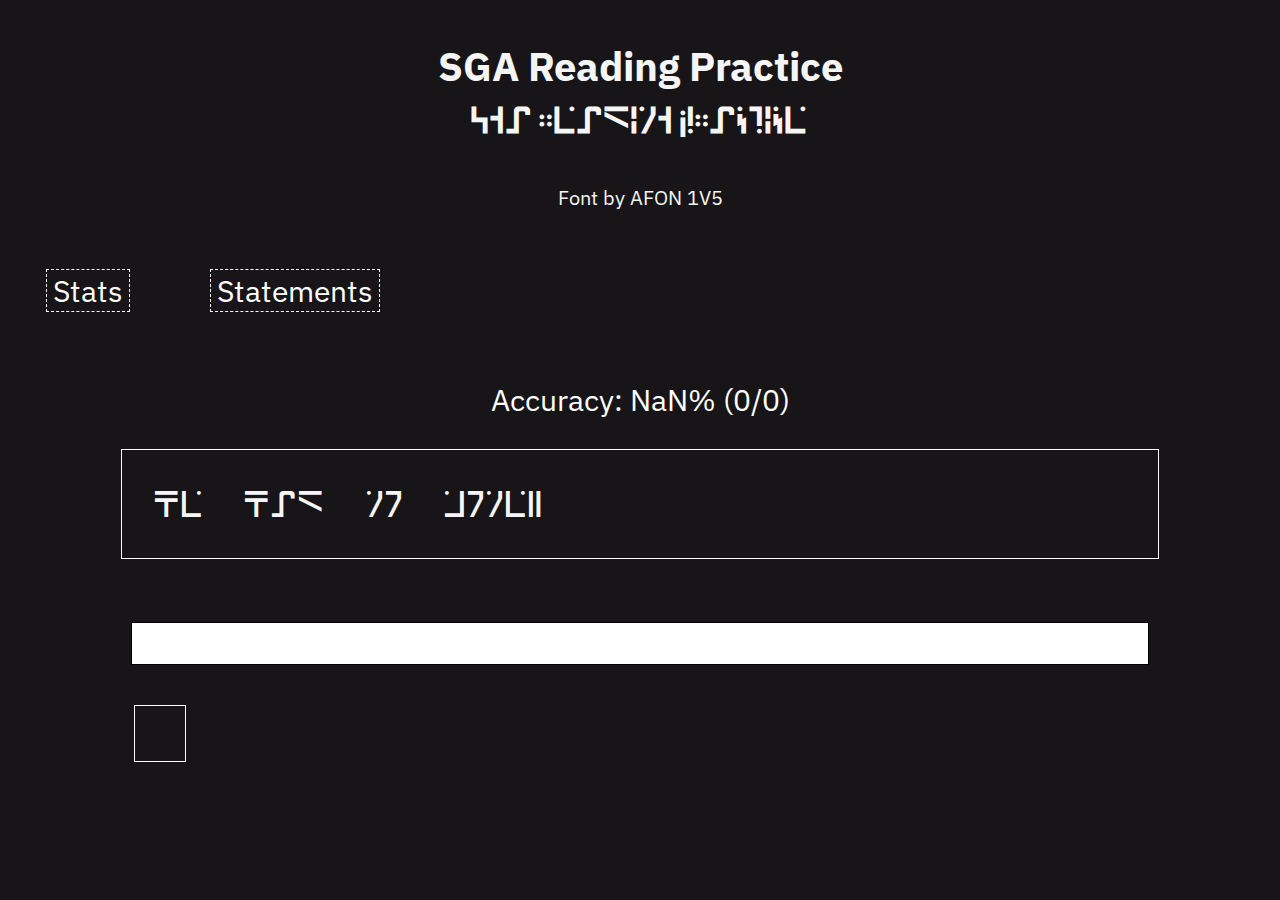
<file: index.html>
<!DOCTYPE html>
<html lang="en">
<head>
    <meta charset="UTF-8">
    <meta name="viewport" content="width=device-width, initial-scale=1.0">
    <link rel="stylesheet" href="style.css">
    <title>SGA Reader</title>
</head>
<body>
    <p id="title">SGA Reading Practice<br><span class="offset">SGA Reading Practice</span></p>
    <p class="license">Font by AFON 1V5</p>
    <button onclick="window.open('/stats/','_self')" class="button" id="switch">Stats</button>
    <button onclick="changeType()" class="button" id="options">Statements</button>

    <p id="accuracy">Accuracy: uncalculated</p>
    <div id="sga"></div>

    <input type="text" id="user">

    <div class="res">
        <p id="letter"></p>
        <p onmouseleave="setLetter(' ')" id="result"></p>
    </div>

    <script src="/storage.js"></script>
    <script src="words.js"></script>
    <script src="sentences.js"></script>
    <script src="script.js"></script>
</body>
</html>
</file>
<file: style.css>
@import url('https://fonts.googleapis.com/css2?family=IBM+Plex+Sans:wght@300&family=Montserrat&display=swap');

@font-face {
    font-family: sga;
    src: url(robotica-sga.ttf);
}

body,html{
    background-color: rgb(23,21,23);
    color: rgb(245,245,245);
}

#title{
    font-family: 'IBM Plex Sans';
    font-weight: bold;
    font-size: 40px;
    text-align: center;
}

.offset{
    font-family: 'sga';
    font-size: 30px;
    text-align: center;
}
#sga{
    display: flex;
    margin: 0 auto;
    width: 80%;
    border: 1px solid rgb(255, 255, 255);
    min-height: 55px;
    height: fit-content;
    margin-bottom: 5%;
    font-family: 'sga';
    font-size: 30px;
    padding: 1%;
    flex-wrap: wrap;
}

#sga p{
    margin: 2%;
}

#user{
    display: flex;
    margin: 0 auto;
    width: 80%;
    border: 1px solid rgb(0,0,0);
    min-height: 30px;
    font-family: 'IBM Plex Sans';
    font-size: 30px;
}

.correct{
    color: rgb(56, 165, 56);
}

.incorrect{
    color: rgb(165, 56, 56);
}

.missing{
    color: rgb(214, 118, 28);
}

.res{
    display: flex;
    display: flex;
    margin: 0 auto;
    width: 80%;
}

#result{
    font-family: 'IBM Plex Sans';
    font-size: 40px;
    margin-left: 10px;
}

#letter{
    width: fit-content;
    height: fit-content;
    border:1px solid rgb(255, 255, 255);
    font-family: 'sga';
    width: 50px;
    text-align: center;
    min-height: 55px;
    font-size: 40px;
}

.button{
    border:0.5px dashed rgb(255,255,255);
    background: none;
    font-family: 'IBM Plex Sans';
    font-size: 30px;
    color: rgb(255,255,255);
    margin: 3%;
    cursor: pointer;
}

#accuracy{
    font-family: 'IBM Plex Sans';
    font-size: 30px;
    text-align: center;
    color: rgb(255,255,255);
}

.license{
    font-family: 'IBM Plex Sans';
    font-size: 20px;
    text-align: center;
}

.chart{
    display: grid;
    margin: 0 auto;
    grid-template-columns: repeat(2,auto);
    font-family: 'IBM Plex Sans';
    width: fit-content;
    font-size: 30px;
    grid-gap: 15px;
    margin-bottom: 5%;
}

.chart canvas{
    border: 3px dashed rgb(255,255,255);
}

.subtext{
    font-size: smaller;
    color: rgb(215, 215, 215);
}
</file>
